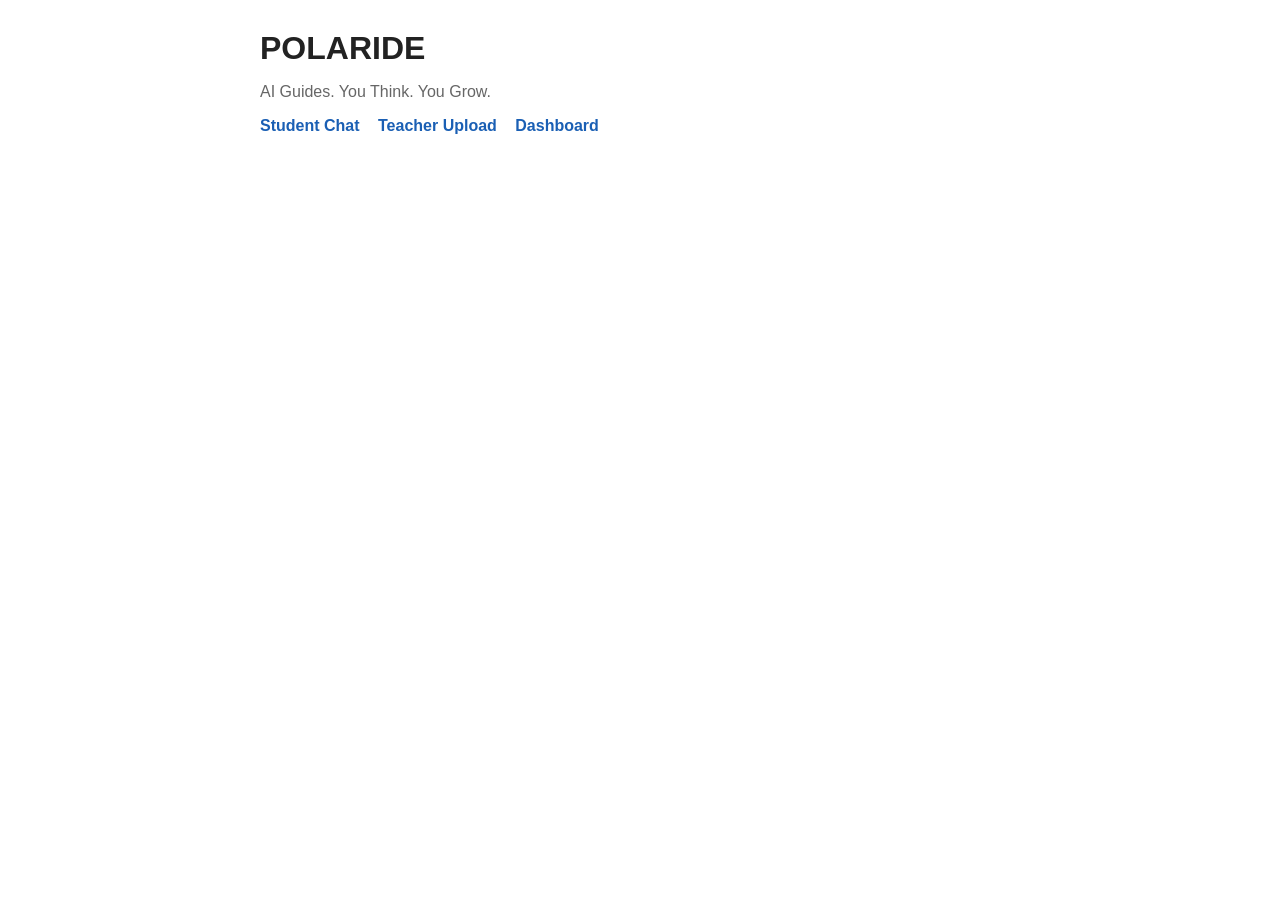
<file: frontend/index.html>
<!DOCTYPE html>
<html><head><meta charset="utf-8"><title>POLARIDE</title>
<link rel="stylesheet" href="style.css"></head>
<body>
<h1>POLARIDE</h1>
<p class="muted">AI Guides. You Think. You Grow.</p>
<nav>
  <a href="student.html">Student Chat</a>
  <a href="teacher.html">Teacher Upload</a>
  <a href="dashboard.html">Dashboard</a>
</nav>
</body></html>
</file>
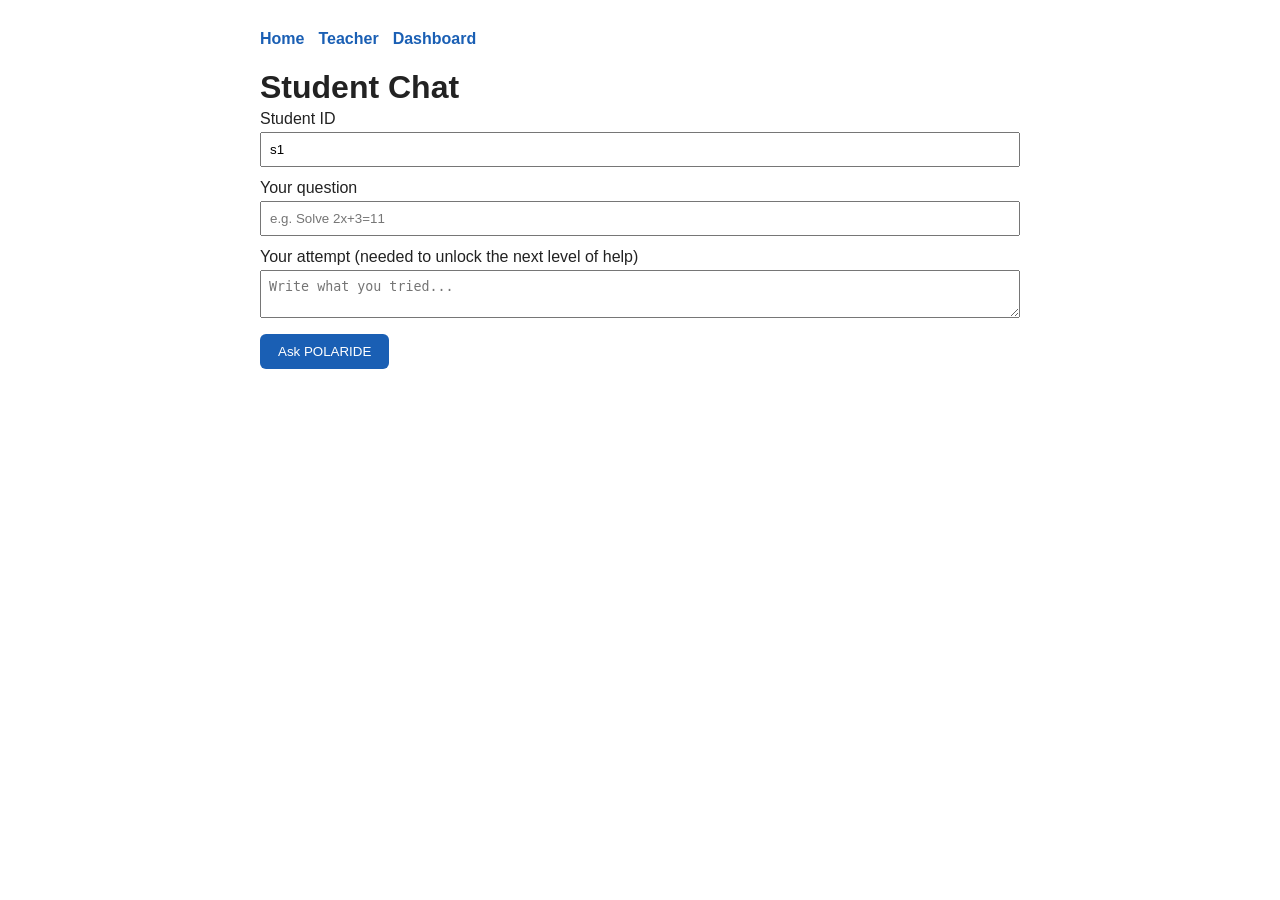
<file: frontend/student.html>
<!DOCTYPE html>
<html><head><meta charset="utf-8"><title>Student - POLARIDE</title>
<link rel="stylesheet" href="style.css"></head>
<body>
<nav><a href="index.html">Home</a><a href="teacher.html">Teacher</a><a href="dashboard.html">Dashboard</a></nav>
<h1>Student Chat</h1>

<label>Student ID</label>
<input id="sid" value="s1">
<label>Your question</label>
<input id="q" placeholder="e.g. Solve 2x+3=11">
<label>Your attempt (needed to unlock the next level of help)</label>
<textarea id="a" rows="2" placeholder="Write what you tried..."></textarea>
<button onclick="ask()">Ask POLARIDE</button>

<div class="card" id="out" style="display:none">
  <span class="badge" id="level"></span>
  <p id="reply"></p>
  <p class="muted" id="note"></p>
</div>

<script>
async function ask() {
  const body = {
    student_id: document.getElementById("sid").value.trim(),
    question: document.getElementById("q").value.trim(),
    attempt: document.getElementById("a").value.trim() || null
  };
  const out = document.getElementById("out");
  out.style.display = "block";
  document.getElementById("reply").textContent = "Thinking...";
  try {
    const r = await fetch("/ask", {method: "POST", headers: {"Content-Type": "application/json"}, body: JSON.stringify(body)});
    const d = await r.json();
    document.getElementById("level").textContent = "Level: " + (d.level_name || "-");
    document.getElementById("reply").textContent = d.reply || d.error || "No reply";
    let note = d.message || "";
    if (d.guard_passed === false) note += " (Guard replaced an unsafe reply)";
    document.getElementById("note").textContent = note;
  } catch (e) {
    document.getElementById("reply").textContent = "Could not reach the server.";
  }
}
</script>
</body></html>
</file>
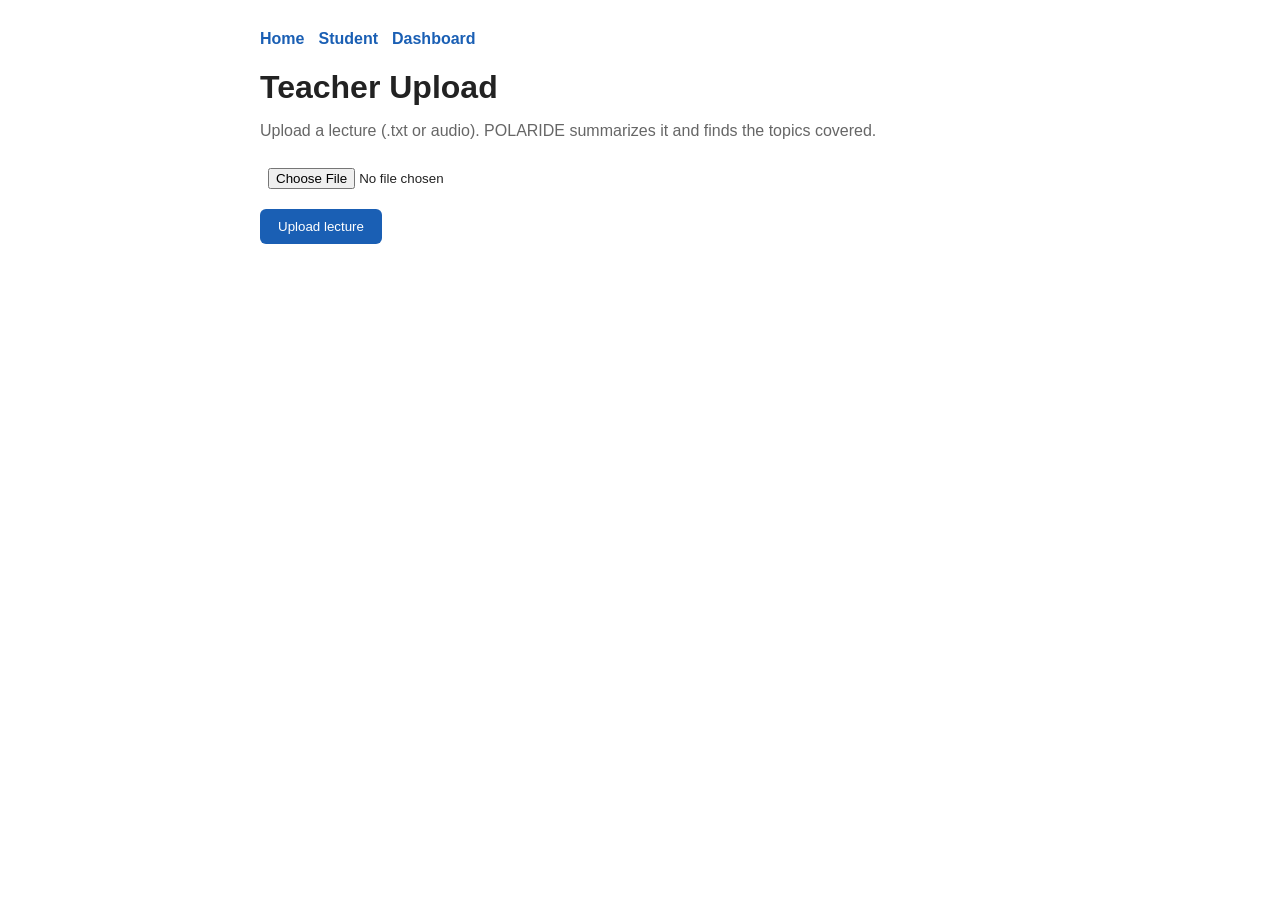
<file: frontend/teacher.html>
<!DOCTYPE html>
<html><head><meta charset="utf-8"><title>Teacher - POLARIDE</title>
<link rel="stylesheet" href="style.css"></head>
<body>
<nav><a href="index.html">Home</a><a href="student.html">Student</a><a href="dashboard.html">Dashboard</a></nav>
<h1>Teacher Upload</h1>
<p class="muted">Upload a lecture (.txt or audio). POLARIDE summarizes it and finds the topics covered.</p>

<input type="file" id="f">
<button onclick="upload()">Upload lecture</button>

<div class="card" id="out" style="display:none">
  <h3>Summary</h3><p id="sum"></p>
  <h3>Topics covered</h3><ul id="topics"></ul>
</div>

<script>
async function upload() {
  const file = document.getElementById("f").files[0];
  if (!file) { alert("Choose a file first"); return; }
  const out = document.getElementById("out");
  out.style.display = "block";
  document.getElementById("sum").textContent = "Processing...";
  document.getElementById("topics").innerHTML = "";
  const fd = new FormData();
  fd.append("file", file);
  try {
    const r = await fetch("/lecture", {method: "POST", body: fd});
    const d = await r.json();
    if (d.error) { document.getElementById("sum").textContent = d.error; return; }
    document.getElementById("sum").textContent = d.summary;
    d.topics.forEach(t => {
      const li = document.createElement("li");
      li.textContent = t;
      document.getElementById("topics").appendChild(li);
    });
  } catch (e) {
    document.getElementById("sum").textContent = "Could not reach the server.";
  }
}
</script>
</body></html>
</file>
<file: frontend/style.css>
body { font-family: Arial, sans-serif; max-width: 760px; margin: 30px auto; padding: 0 16px; color: #222; }
nav a { margin-right: 14px; color: #1a5fb4; text-decoration: none; font-weight: bold; }
h1 { margin-bottom: 4px; }
input, textarea { width: 100%; padding: 8px; margin: 4px 0 12px; box-sizing: border-box; }
button { background: #1a5fb4; color: #fff; border: 0; padding: 10px 18px; border-radius: 6px; cursor: pointer; }
.card { border: 1px solid #ddd; border-radius: 8px; padding: 14px; margin-top: 16px; }
.badge { display: inline-block; background: #e8f0fe; padding: 3px 10px; border-radius: 12px; font-weight: bold; }
.bar { background: #eee; border-radius: 6px; height: 18px; }
.bar div { background: #26a269; height: 18px; border-radius: 6px; }
table { width: 100%; border-collapse: collapse; margin-top: 8px; }
td, th { border-bottom: 1px solid #ddd; padding: 8px; text-align: left; }
.muted { color: #666; }
</file>
